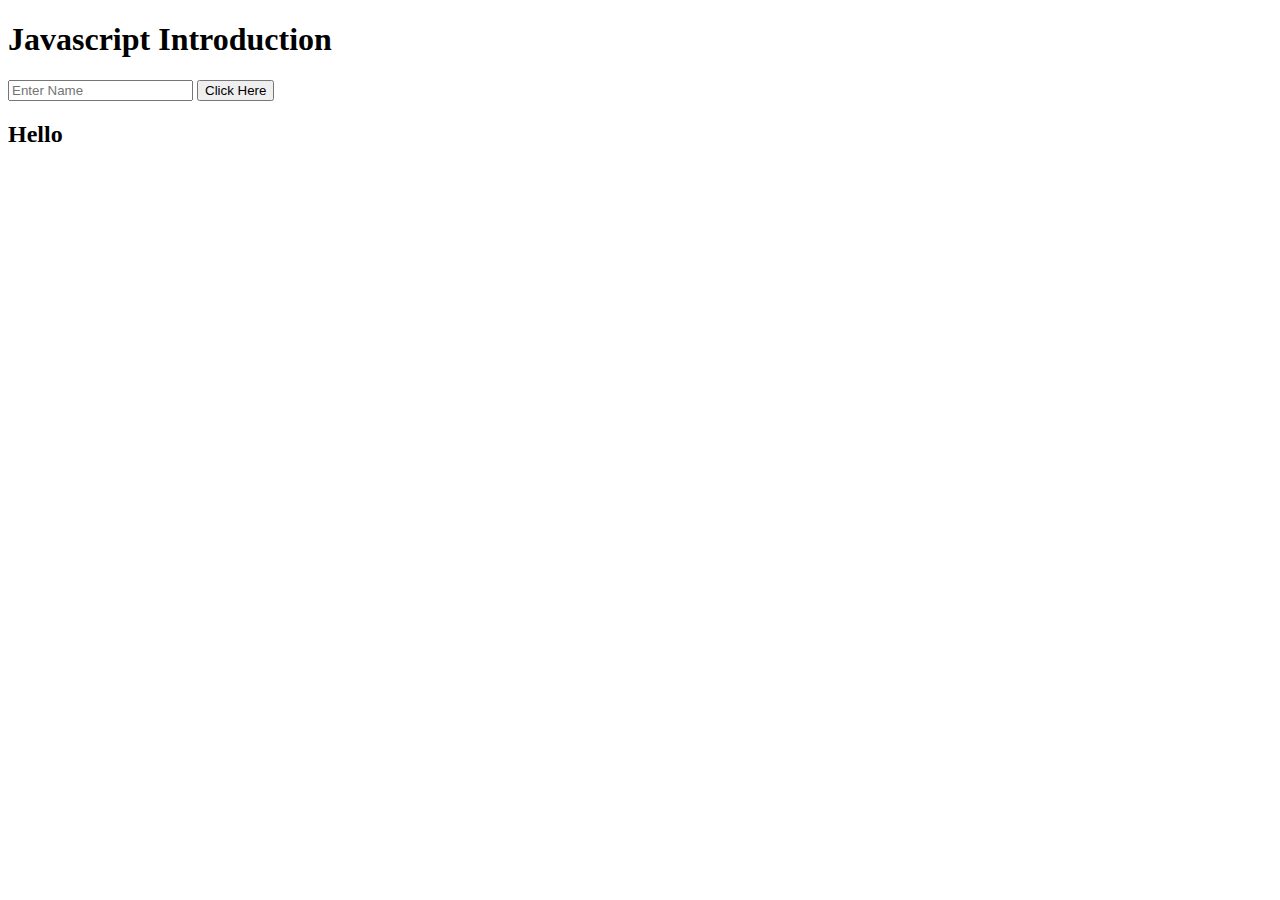
<file: 01-JS_Intro/01-JS_Basics.html>
<!DOCTYPE html>
<html lang="en">
<head>
    <meta charset="UTF-8">
    <meta name="viewport" content="width=device-width, initial-scale=1.0">
    <meta http-equiv="X-UA-Compatible" content="ie=edge">
    <title>Document</title>
    <!-- <script>
            function show(){
                // window.alert("Hello JS");
                var userName = document.getElementById("box_1").value;
                // console.log(userName);
                // document.write(userName);
                document.getElementById("result").innerHTML = userName;
            }
    </script> -->
    <script src="basic.js"></script>
</head>
<body>
    
<h1>Javascript Introduction</h1>

<input type="text" id="box_1" placeholder="Enter Name">
<!-- <button onclick="show()">Click Here</button> -->
<button id="btn">Click Here</button>
<h2>Hello <span id="result"></span></h2>

<!-- <script>
    
    function show(){
        // window.alert("Hello JS");
        var userName = document.getElementById("box_1").value;
        // console.log(userName);
        // document.write(userName);
        document.getElementById("result").innerHTML = userName;
    }
</script> -->
    

</body>
</html>
</file>
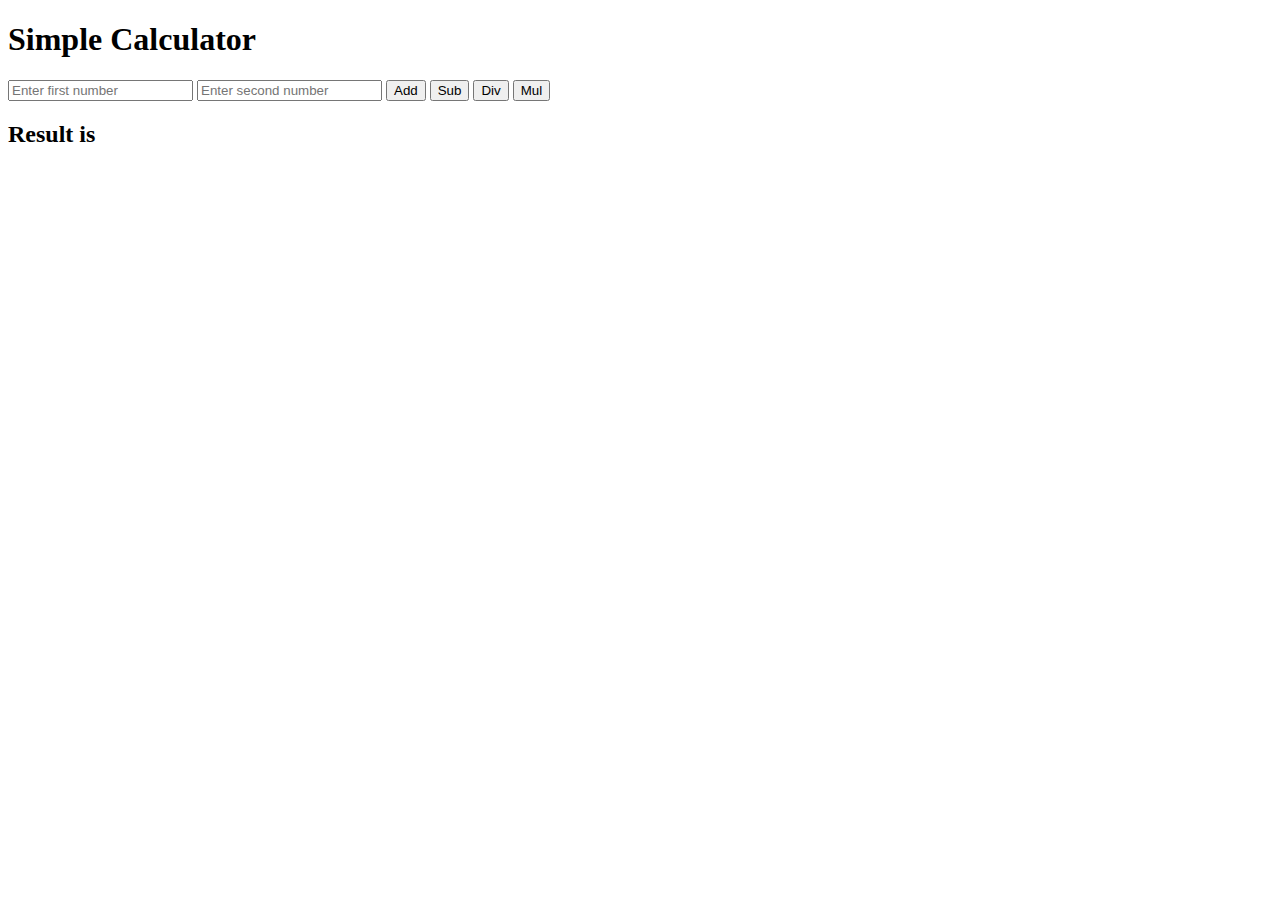
<file: 01-JS_Intro/02-BasicCalc.html>
<!DOCTYPE html>
<html lang="en">
<head>
    <meta charset="UTF-8">
    <meta name="viewport" content="width=device-width, initial-scale=1.0">
    <meta http-equiv="X-UA-Compatible" content="ie=edge">
    <title>Document</title>
    <!-- <script src="basicCalc.js"></script> -->
    <!-- <script src="calc2.js"></script> -->
    <script src="calc3.js"></script>
</head>
<body>

    <h1>Simple Calculator</h1>

    <input type="text" id="fnum" placeholder="Enter first number">
    <input type="text" id="snum" placeholder="Enter second number">
    <button id="add" value="+">Add</button>
    <button id="sub" value="-">Sub</button>
    <button id="div" value="/">Div</button>
    <button id="mul" value="*">Mul</button>

    <h2>Result is <span id="result"></span></h2>
    
</body>
</html>
</file>
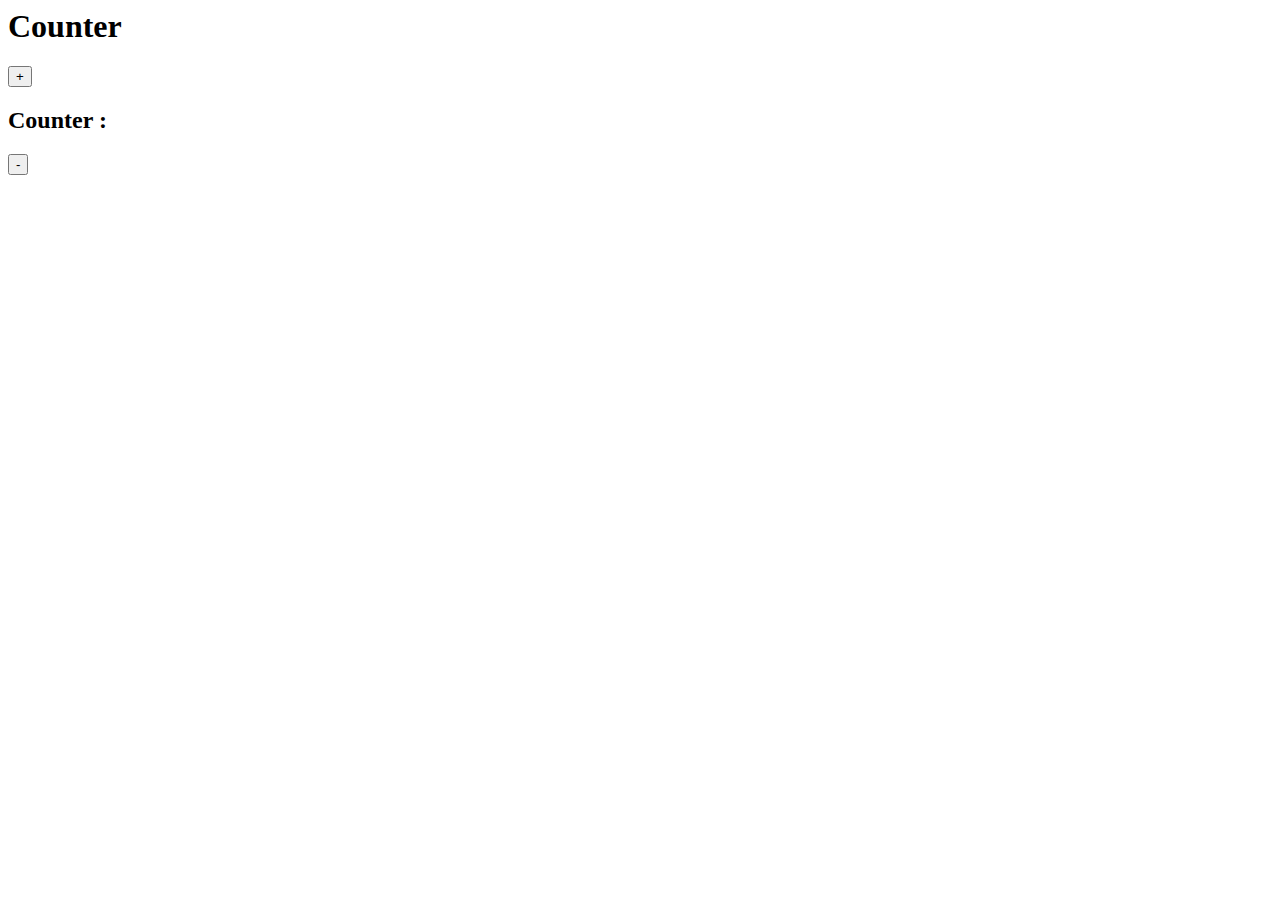
<file: 01-JS_Intro/03-SimpleCounter.html>
<html lang="en">
<head>
    <meta charset="UTF-8">
    <meta name="viewport" content="width=device-width, initial-scale=1.0">
    <meta http-equiv="X-UA-Compatible" content="ie=edge">
    <title>Document</title>
    <script src="counter.js"></script>
</head>
<body>

    <h1>Counter</h1>

    <button id="inc">+</button>
    <h2>Counter : <span id="counter"></span></h2>
    <button id="dec">-</button>
    
</body>
</html>
</file>
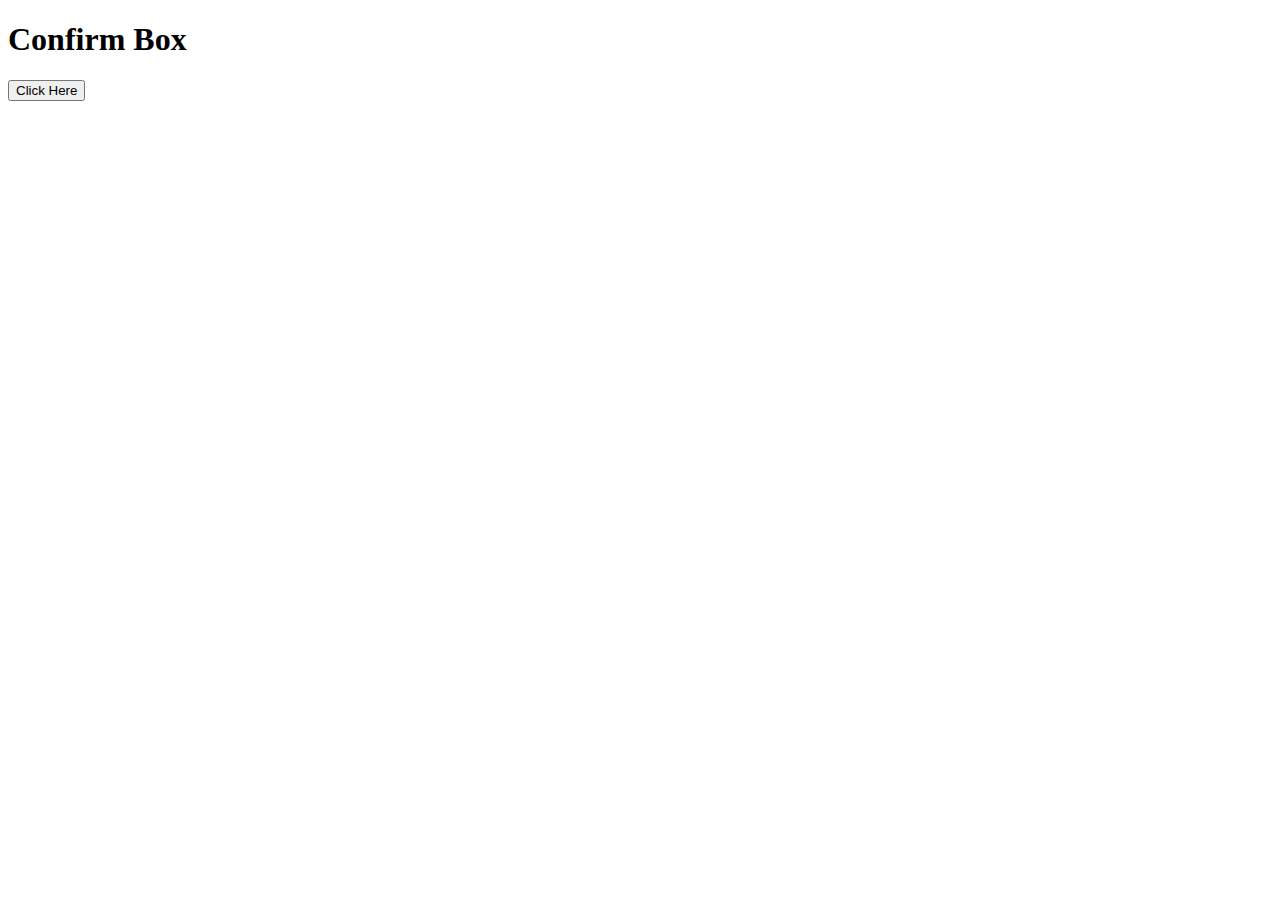
<file: 01-JS_Intro/04-ConfirmBox.html>
<!DOCTYPE html>
<html lang="en">
<head>
    <meta charset="UTF-8">
    <meta name="viewport" content="width=device-width, initial-scale=1.0">
    <meta http-equiv="X-UA-Compatible" content="ie=edge">
    <title>Document</title>
</head>
<body>

    <h1>Confirm Box</h1>

    <button onclick="func_1()">Click Here</button>
    
    <script>
        function func_1(){
            var c = confirm("Are you sure you want to quit ?");
            // console.log(c);
            // Truthy and Falsy
            if(c){
                window.close()
            }
            else {
                alert("You will stay on this page");
            }
        }
    </script>
</body>
</html>
</file>
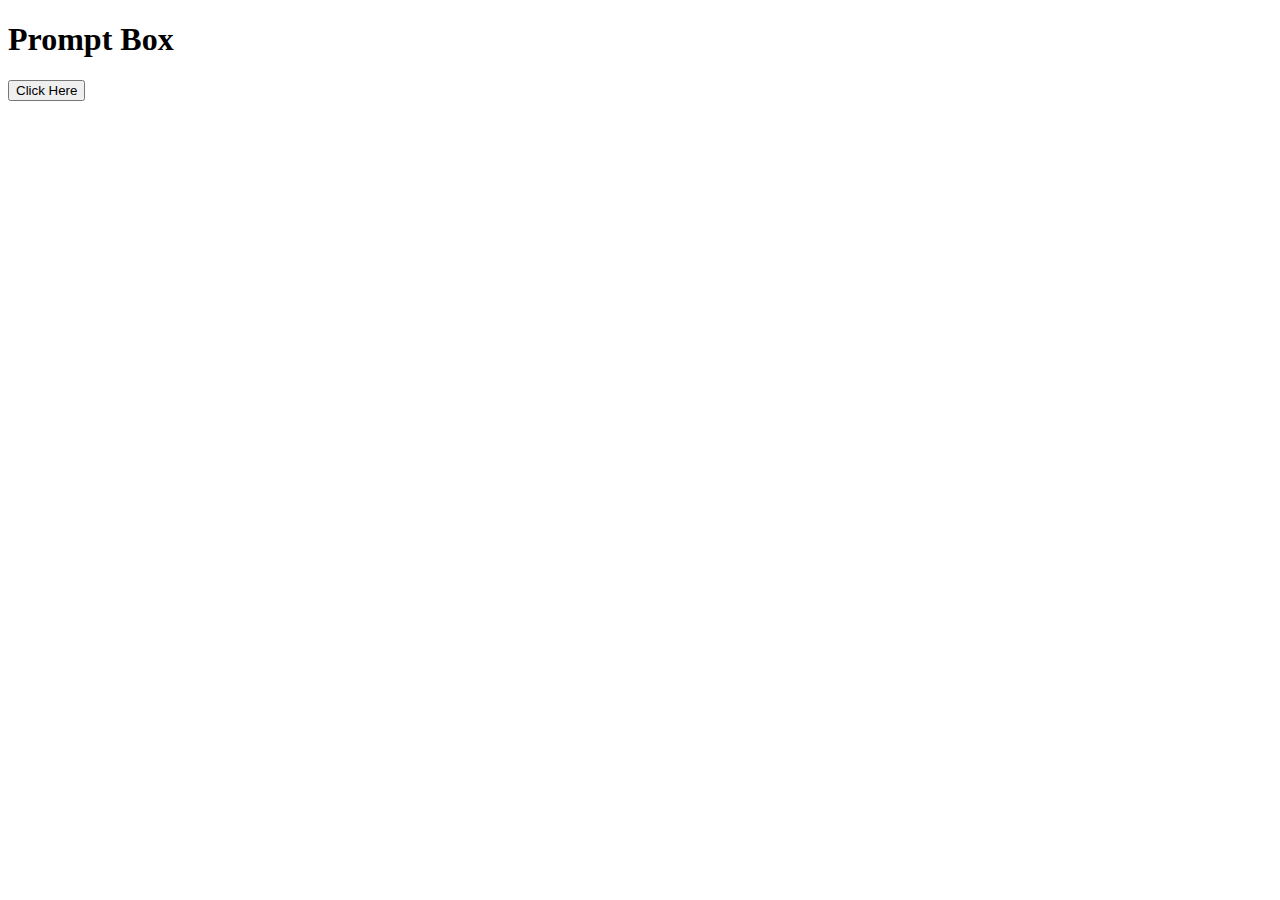
<file: 01-JS_Intro/05-PromptBox.html>
<!DOCTYPE html>
<html lang="en">
<head>
    <meta charset="UTF-8">
    <meta name="viewport" content="width=device-width, initial-scale=1.0">
    <meta http-equiv="X-UA-Compatible" content="ie=edge">
    <title>Document</title>
</head>
<body>

    <h1>Prompt Box</h1>
    <button onclick="func_1()">Click Here</button>
    
    <script>
        function func_1(){
            var a = prompt("Enter first number",0);
            var b = prompt("Enter second number",0);
            var result = parseInt(a) + parseInt(b);
            if(result){
                alert(result);
            }
            else {
                alert("Type a number");
                func_1();
            }
        }
    </script>
</body>
</html>
</file>
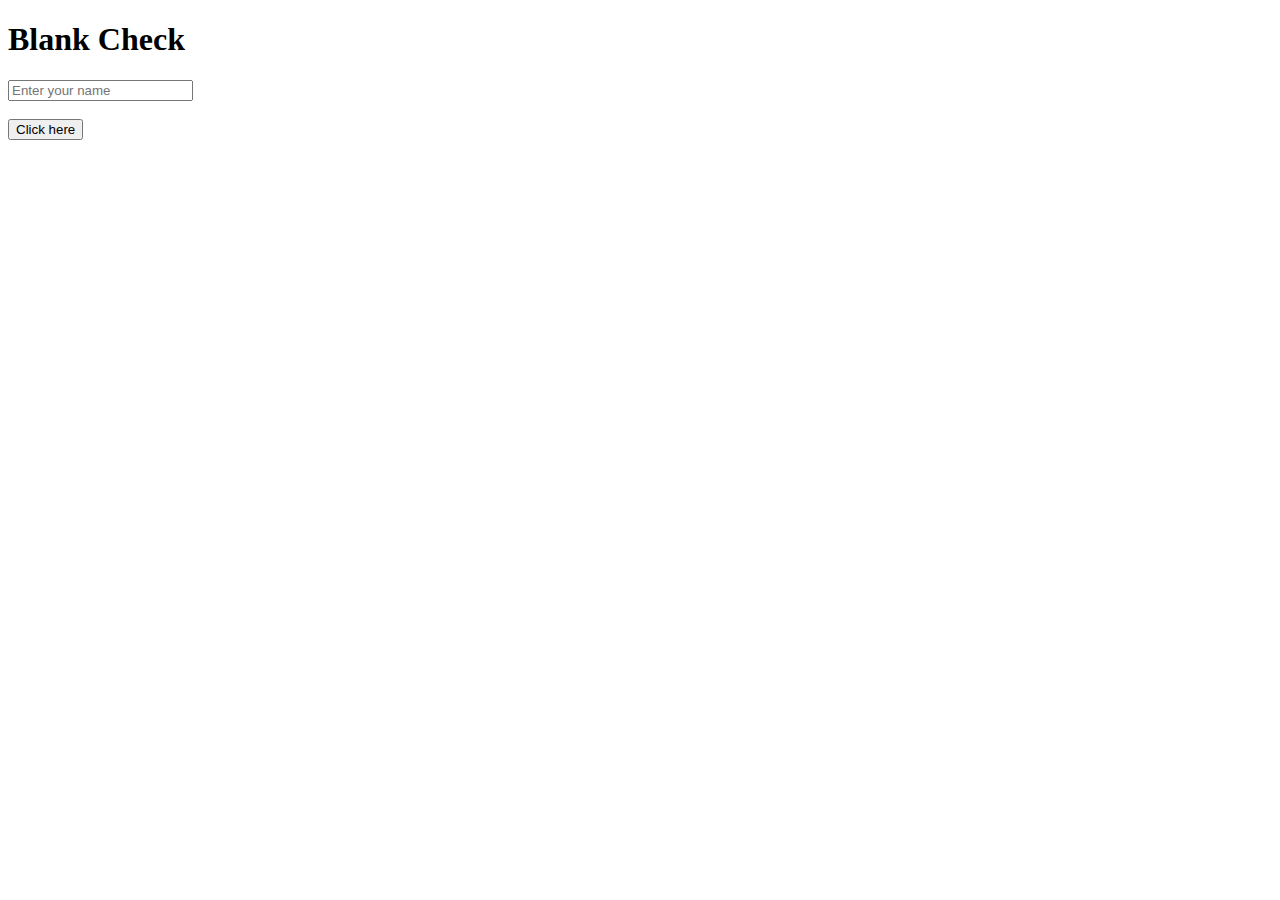
<file: 01-JS_Intro/06-BlankCheck.html>
<!DOCTYPE html>
<html lang="en">
<head>
    <meta charset="UTF-8">
    <meta name="viewport" content="width=device-width, initial-scale=1.0">
    <meta http-equiv="X-UA-Compatible" content="ie=edge">
    <title>Document</title>
    <script src="blankCheck.js"></script>
</head>
<body>

    <h1>Blank Check</h1>

    <input type="text" placeholder="Enter your name" id="box_1">
    <span id="err"></span>
    <br><br>
    <button id="btn">Click here</button>
    
</body>
</html>
</file>
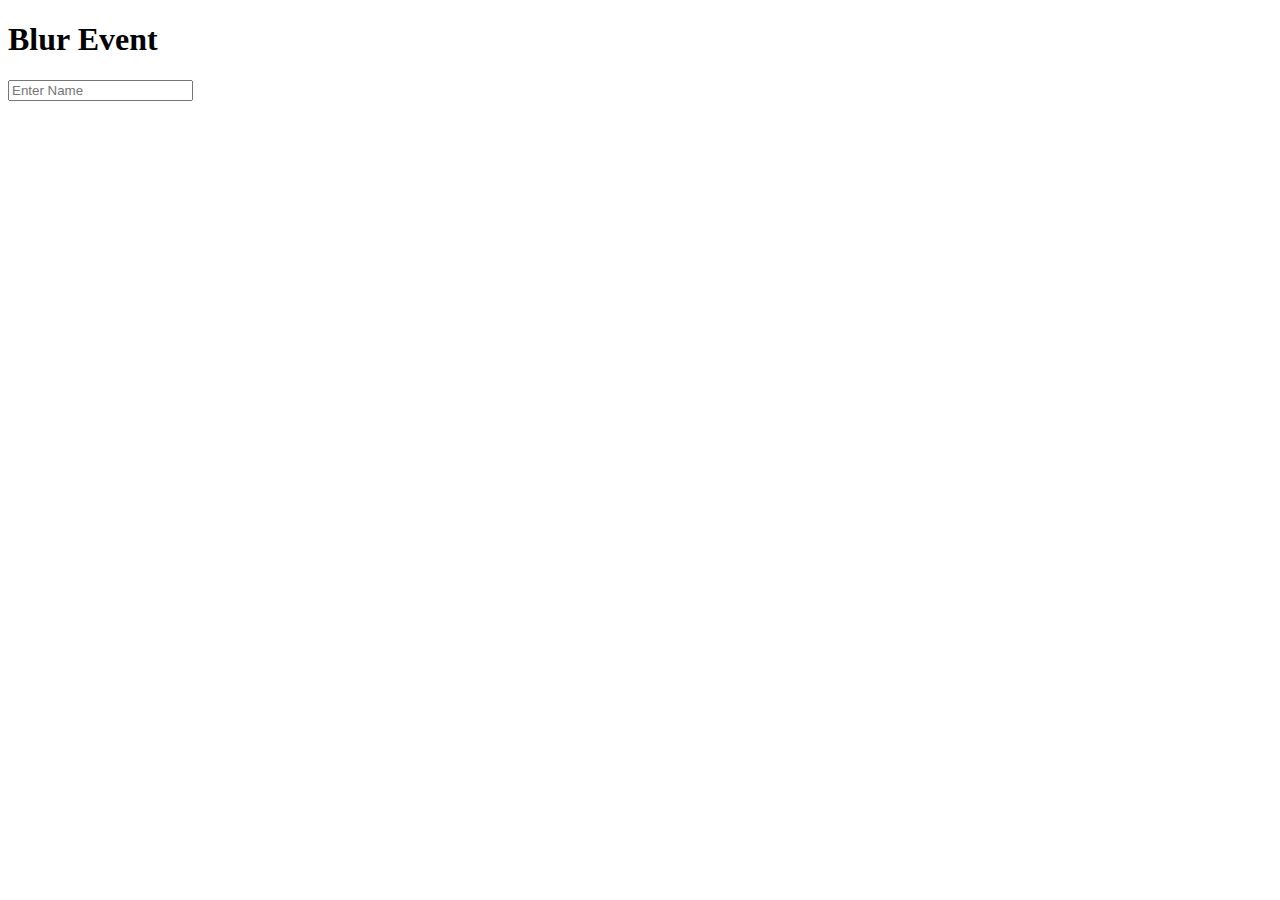
<file: 02-EventsAndObjects/01-Blur.html>
<!DOCTYPE html>
<html lang="en">
<head>
    <meta charset="UTF-8">
    <meta name="viewport" content="width=device-width, initial-scale=1.0">
    <meta http-equiv="X-UA-Compatible" content="ie=edge">
    <title>Document</title>
</head>
<body>

    <h1>Blur Event</h1>

    <input type="text" placeholder="Enter Name" onblur="show(this)">
    <span id="err"></span>
    
    <script>
        function show(obj){
            // alert("Blur Called");
            if(obj.value == ""){
                document.getElementById("err").innerHTML = "You cannot leave this field blank";
            }
            else{
                document.getElementById("err").innerHTML = obj.value;
            }
            
        }
    </script>
</body>
</html>
</file>
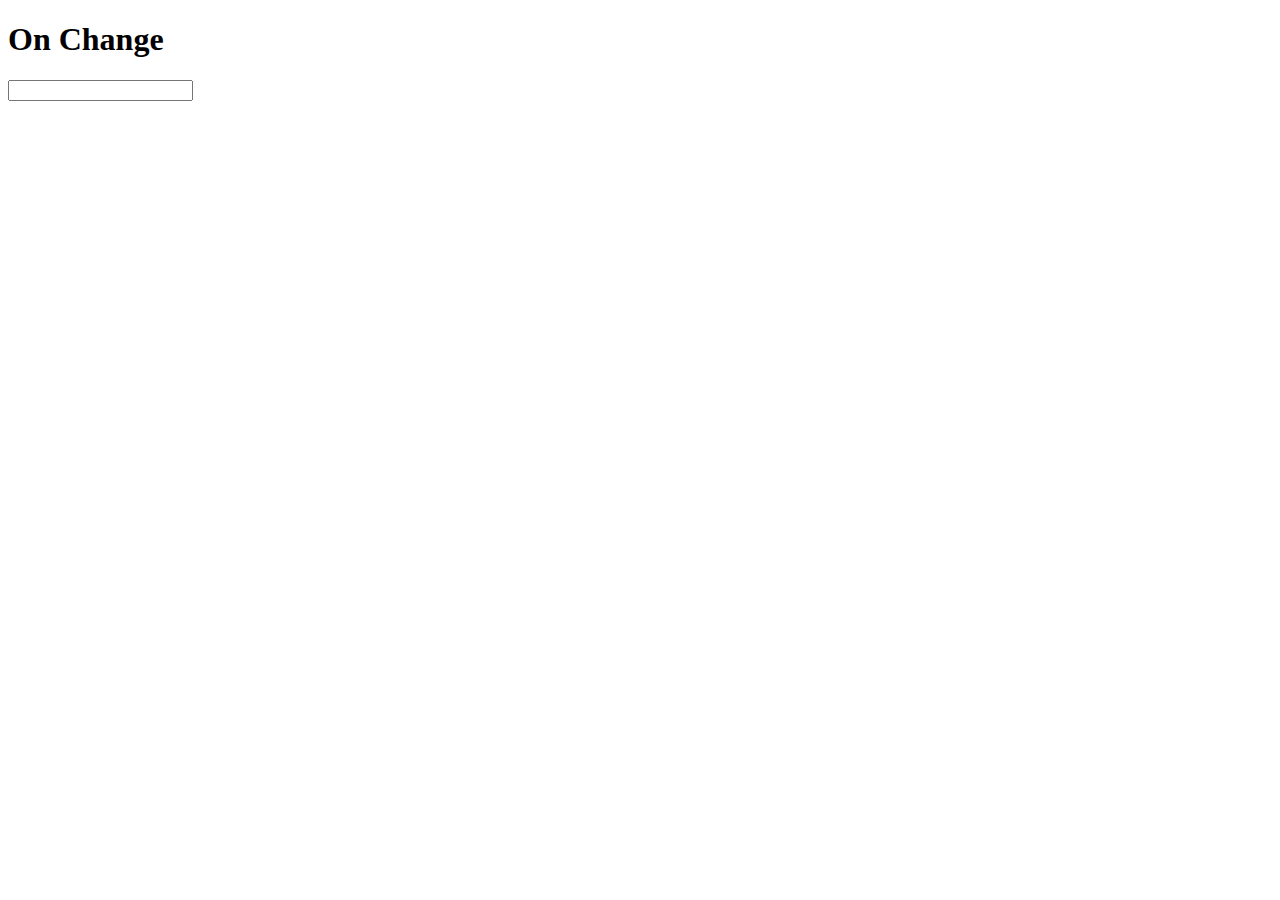
<file: 02-EventsAndObjects/02-Change.html>
<!DOCTYPE html>
<html lang="en">
<head>
    <meta charset="UTF-8">
    <meta name="viewport" content="width=device-width, initial-scale=1.0">
    <meta http-equiv="X-UA-Compatible" content="ie=edge">
    <title>Document</title>
</head>
<body>

    <h1>On Change</h1>

    <input type="text" onchange="show(this)">
    <span id="err"></span>

    <script>
            function show(obj){
                // alert("Change Called");
                if(obj.value == ""){
                    document.getElementById("err").innerHTML = "You cannot leave this field blank";
                }
                else{
                    document.getElementById("err").innerHTML = obj.value;
                }
                
            }
        </script>
    </body>
    </html>
</file>
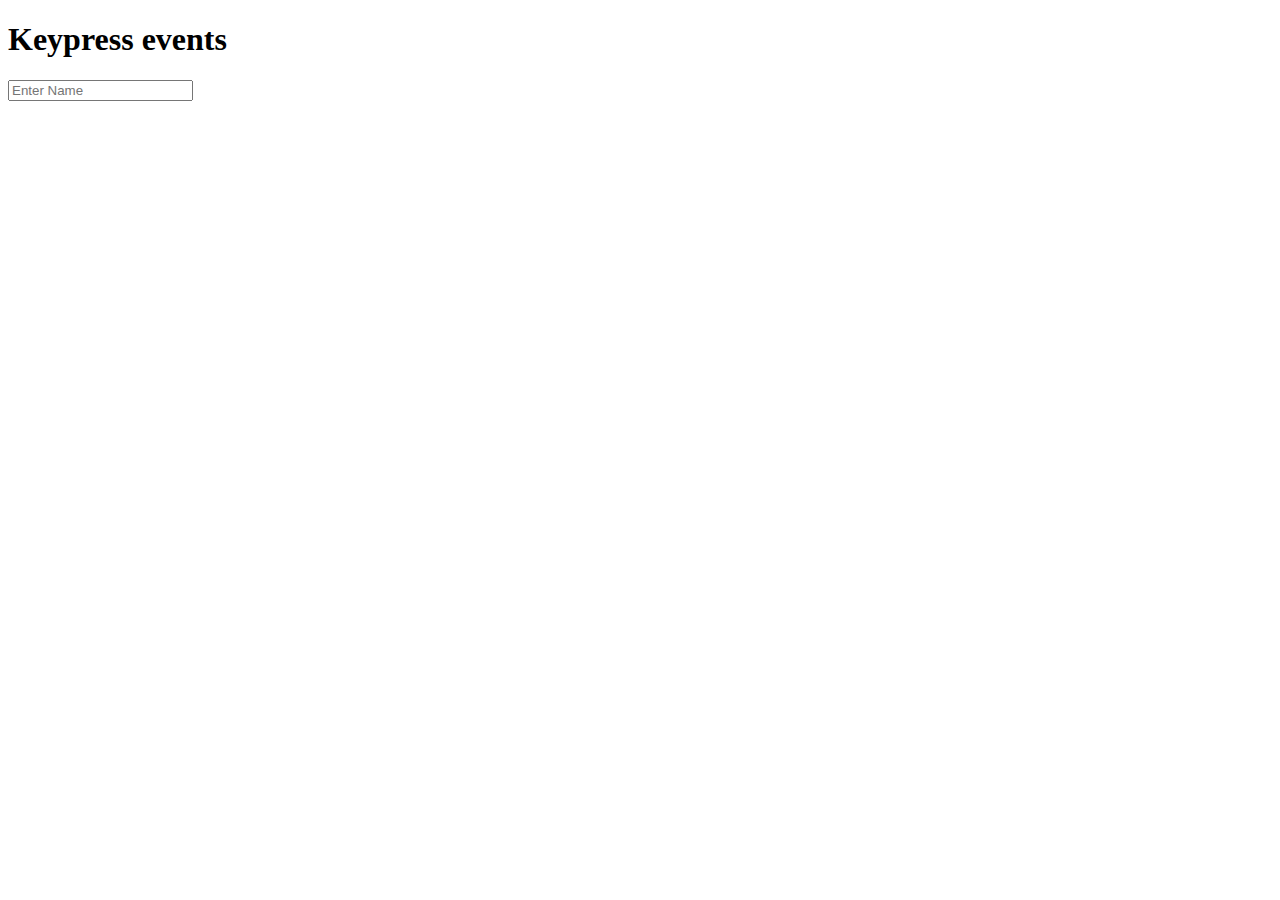
<file: 02-EventsAndObjects/03-KeyPress.html>
<!DOCTYPE html>
<html lang="en">
<head>
    <meta charset="UTF-8">
    <meta name="viewport" content="width=device-width, initial-scale=1.0">
    <meta http-equiv="X-UA-Compatible" content="ie=edge">
    <title>Document</title>
</head>
<body>

    <h1>Keypress events</h1>

    <!-- Keydown
    Keypress
    KeyUp -->
    <!-- <input type="text" placeholder="Enter Name" onkeydown="func_1(this)"> -->
    <!-- <input type="text" placeholder="Enter Name" onkeypress="func_1(this)"> -->
    <input type="text" placeholder="Enter Name" onkeyup="func_1(this)">
    <span id="err"></span>

    <script>
        function func_1(obj){
            // alert("Event triggered");
            document.getElementById("err").innerHTML = obj.value;
        }
    </script>
    
</body>
</html>
</file>
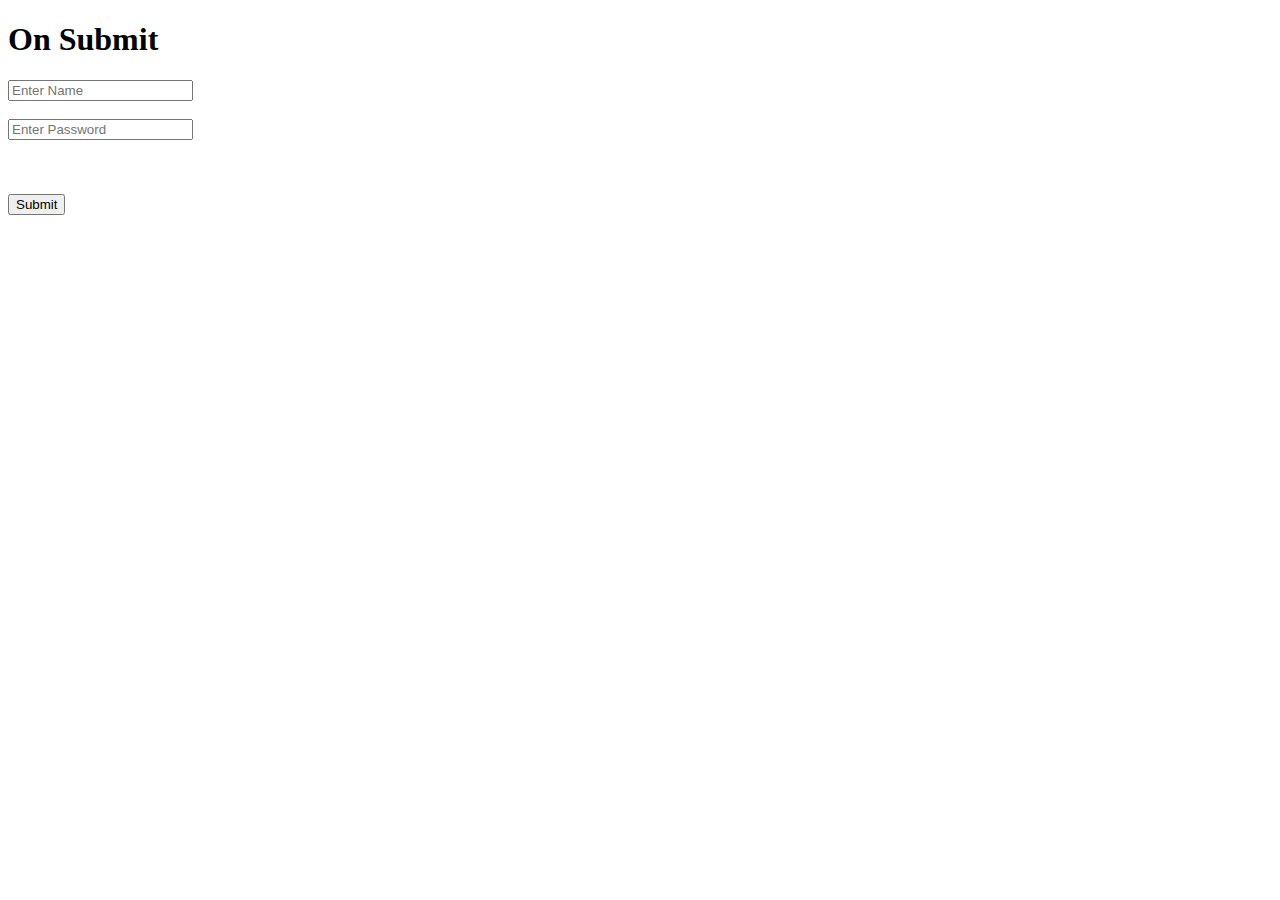
<file: 02-EventsAndObjects/05-Submit.html>
<!DOCTYPE html>
<html lang="en">
<head>
    <meta charset="UTF-8">
    <meta name="viewport" content="width=device-width, initial-scale=1.0">
    <meta http-equiv="X-UA-Compatible" content="ie=edge">
    <title>Document</title>
</head>
<body>

    <h1>On Submit</h1>

    <form action="https://www.google.com" onsubmit="validation()">
        <input type="text" placeholder="Enter Name" id="box_1">
        <br><br>
        <input type="password" placeholder="Enter Password" id="box_2">
        <br><br>
        <span id="err"></span>
        <br><br>
        <input type="submit">
    </form>
    
    <script>
        function validation(){
            var u_name = document.getElementById("box_1");
            var u_pwd = document.getElementById("box_2");
            if(u_name.value == "" || u_pwd.value == ""){
                document.getElementById("err").innerHTML = "Please fill this field";
                event.preventDefault();
            }
        }
    </script>
</body>
</html>
</file>
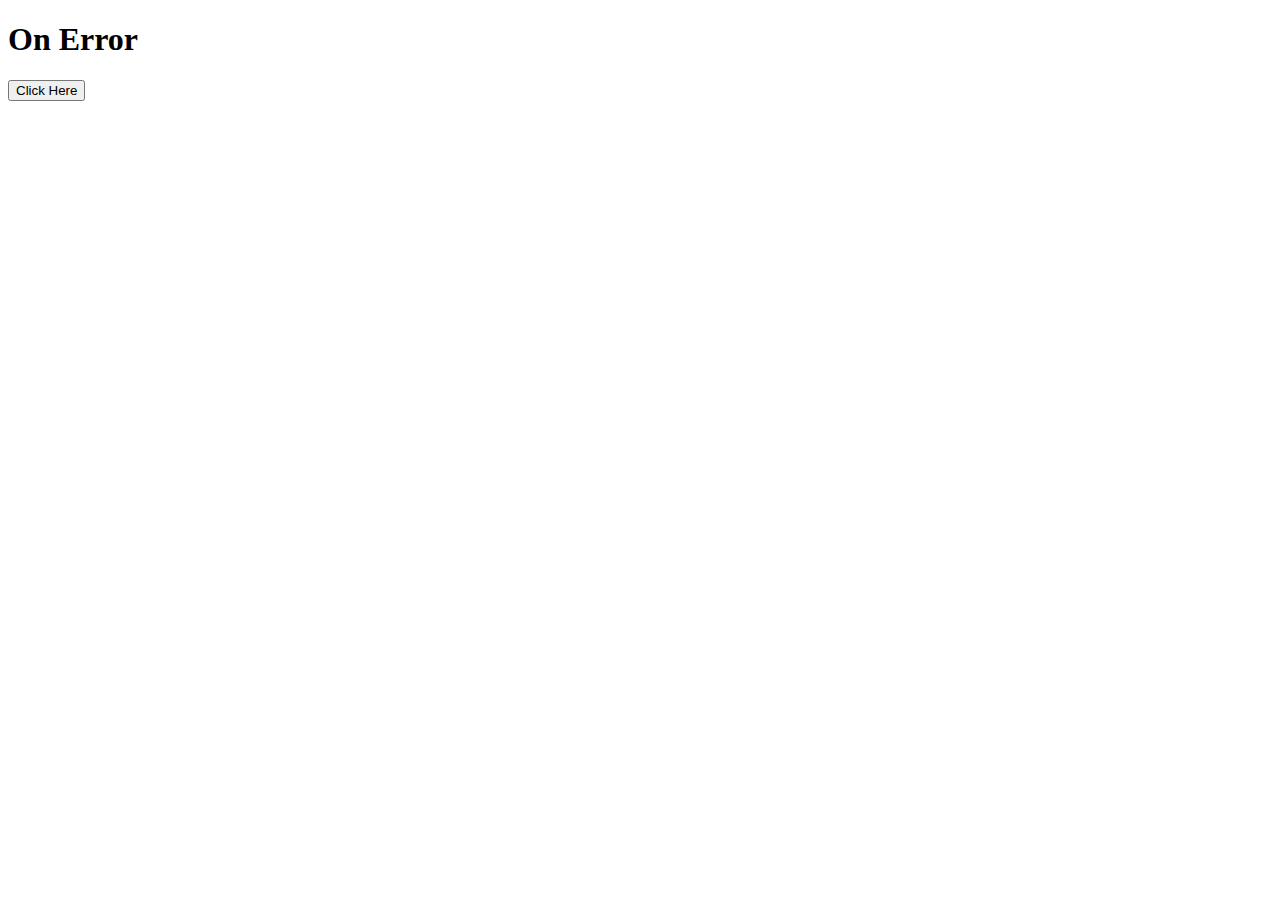
<file: 02-EventsAndObjects/06-Error.html>
<!DOCTYPE html>
<html lang="en">
<head>
    <meta charset="UTF-8">
    <meta name="viewport" content="width=device-width, initial-scale=1.0">
    <meta http-equiv="X-UA-Compatible" content="ie=edge">
    <title>Document</title>
</head>
<body>

    <h1>On Error</h1>

    <button onclick="func_1()">Click Here</button>

    <script>
        function handleErr(){
            window.onerror = function(msg, url, line){
                alert("Message : "+ msg);
                alert("URL : "+ url);
                alert("Line : "+ line);
            }
        }
        handleErr()
    </script>
    
</body>
</html>
</file>
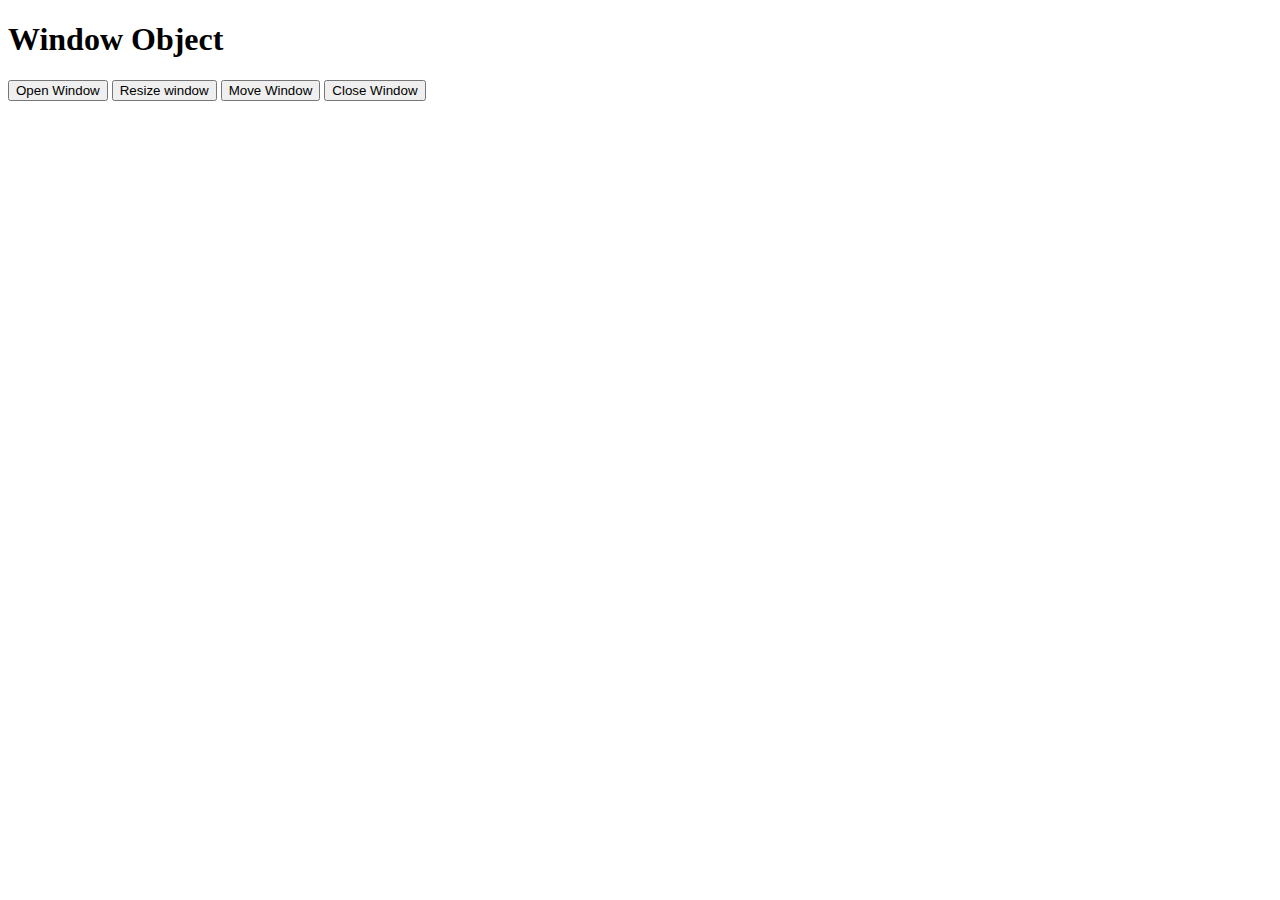
<file: 02-EventsAndObjects/07-WindowObject.html>
<!DOCTYPE html>
<html lang="en">
<head>
    <meta charset="UTF-8">
    <meta name="viewport" content="width=device-width, initial-scale=1.0">
    <meta http-equiv="X-UA-Compatible" content="ie=edge">
    <title>Document</title>
    <script>
        var windowObject;
        function open_win()
        {
            windowObject = window.open('','', 'width=900,height=400');
            windowObject.focus();
            windowObject.document.write("Hello World");
        }
        function resize()
        {
            windowObject.resizeTo(500,500);
            windowObject.focus();
        }
        function moveWin()
        {
            windowObject.moveBy(250,250);
            windowObject.focus();
        }
        function closeWin(){
            windowObject.close();
        }
    </script>
</head>
<body>

    <h1>Window Object</h1>

    <button onclick="open_win()">Open Window</button>
    <button onclick="resize()">Resize window</button>
    <button onclick="moveWin()">Move Window</button>
    <button  onclick="closeWin()"> Close Window</button>
    
</body>
</html>
</file>
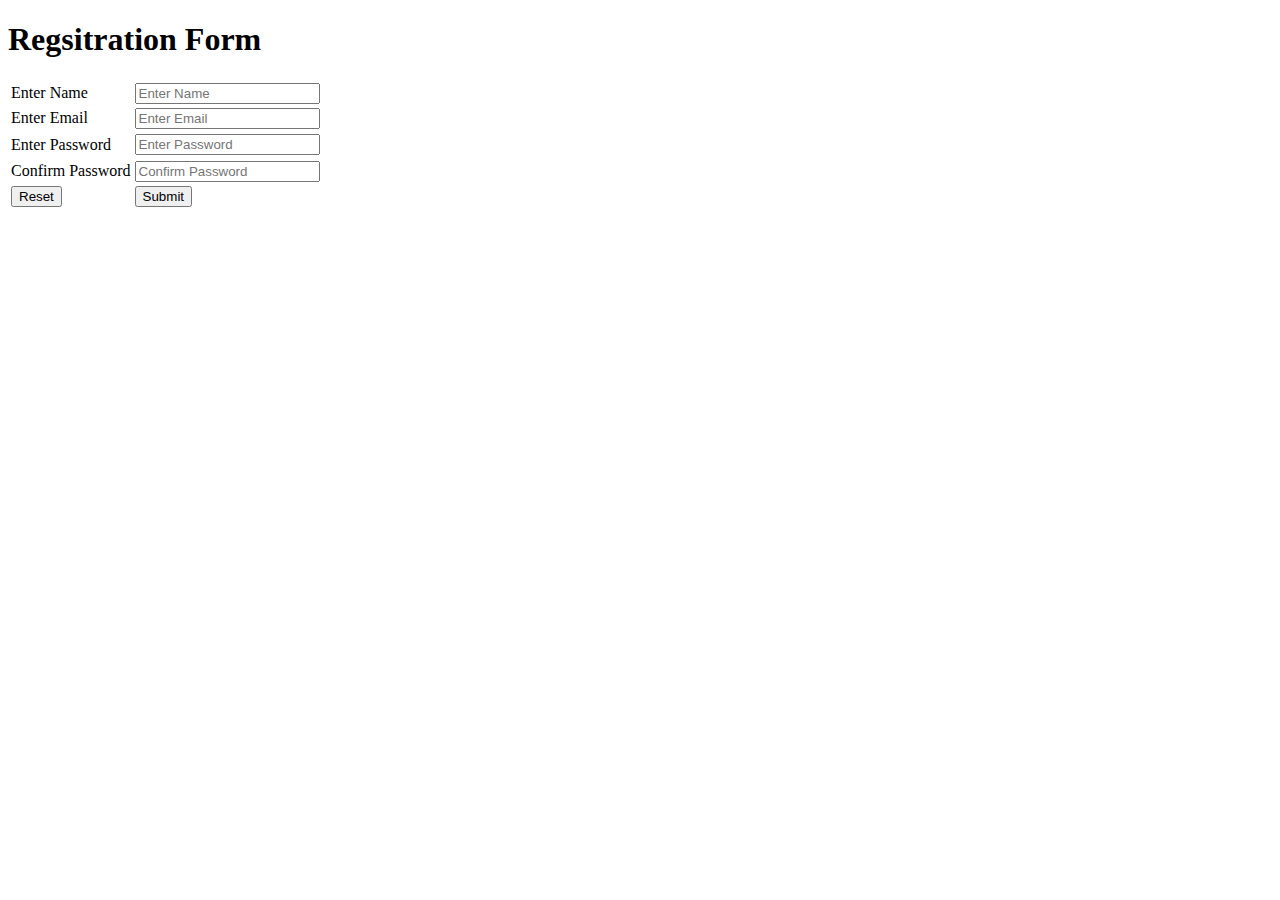
<file: 02-EventsAndObjects/FormValidations/form.html>
<!DOCTYPE html>
<html lang="en">
<head>
    <meta charset="UTF-8">
    <meta name="viewport" content="width=device-width, initial-scale=1.0">
    <meta http-equiv="X-UA-Compatible" content="ie=edge">
    <title>Document</title>
    <style>
        #strength {
            height: 20px;
            display: inline-block;
            transition: 1s;
        }
        #strength.red {
            background-color: red;
            width: 80px;
        }
        #strength.yellow {
            background-color: yellow;
            width: 140px;
        }
        #strength.green {
            background-color: green;
            width: 200px;
        }
    </style>
    <script src="validations.js"></script>
</head>
<body>

    <h1>Regsitration Form</h1>

    <form action="#">
        <table>
            <tr>
                <td><label for="">Enter Name</label></td>
                <td><input type="text" placeholder="Enter Name" id="box_1"></td>
                <td><span></span></td>
            </tr>
            <tr>
                <td><label for="">Enter Email</label></td>
                <td><input type="email" placeholder="Enter Email" id="box_2"></td>
                <td><span></span></td>
            </tr>
            <tr>
                <td><label for="">Enter Password</label></td>
                <td><input type="password" placeholder="Enter Password" id="box_3"></td>
                <td><span id="strength"></span></td>
            </tr>
            <tr>
                <td><label for="">Confirm Password</label></td>
                <td><input type="password" placeholder="Confirm Password" id="box_4"></td>
                <td><span></span></td>
            </tr>
            <tr>
                <td><input type="reset"></td>
                <td><input type="submit"></td>
            </tr>
        </table>
    </form>
    
</body>
</html>
</file>
